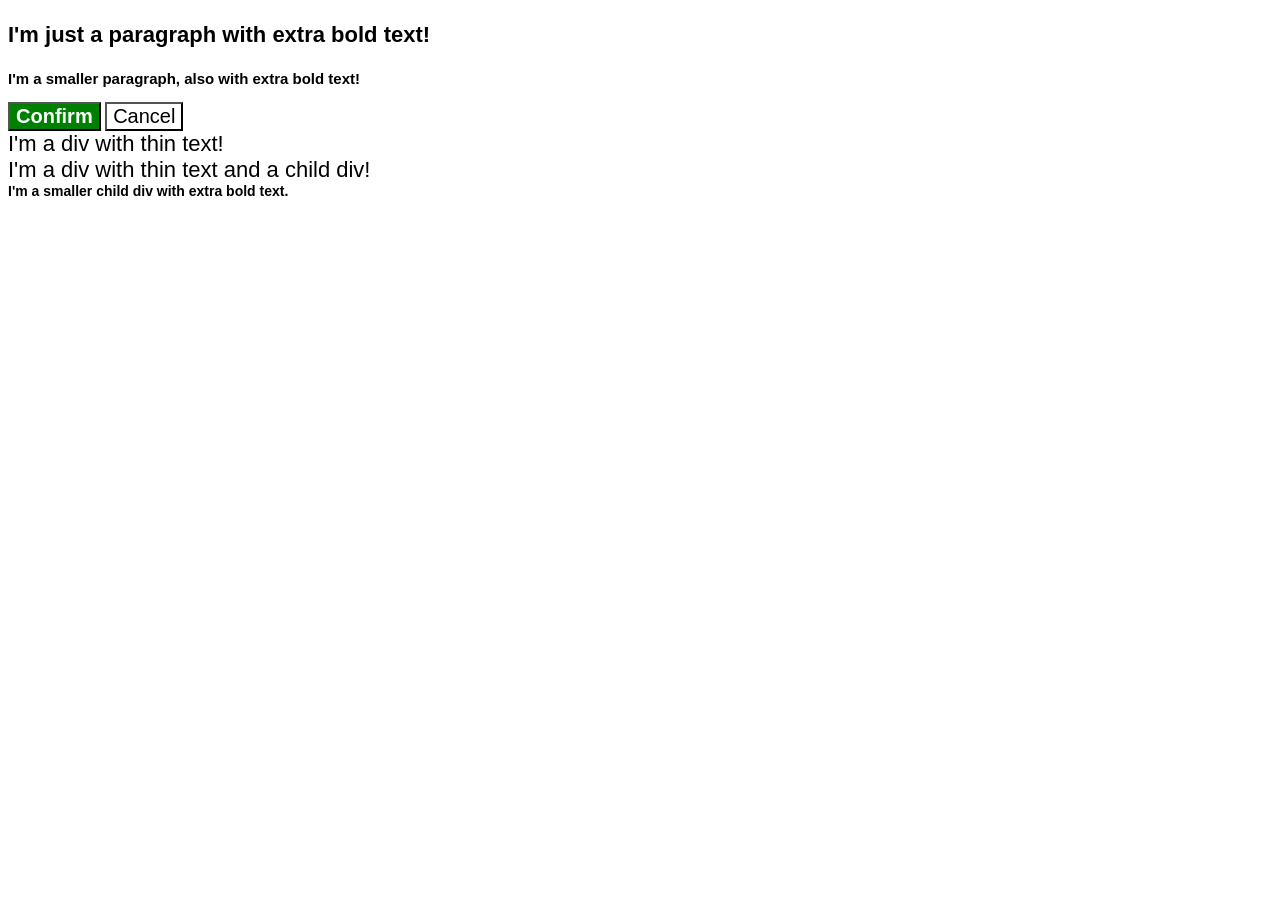
<file: foundations/cascade/01-cascade-fix/index.html>
<!DOCTYPE html>
<html lang="en">
  <head>
    <meta charset="UTF-8">
    <meta http-equiv="X-UA-Compatible" content="IE=edge">
    <meta name="viewport" content="width=device-width, initial-scale=1.0">
    <title>Fix the Cascade</title>
    <link rel="stylesheet" href="style.css">
  </head>
  <body>
    <p class="para">I'm just a paragraph with extra bold text!</p>
    <p class="para small-para">I'm a smaller paragraph, also with extra bold text!</p>

    <button id="confirm-button" class="button confirm" >Confirm</button>
    <button id="cancel-button" class="button cancel">Cancel</button>

    <div class="text">I'm a div with thin text!</div>
    <div class="text">I'm a div with thin text and a child div!
      <div class="text child">I'm a smaller child div with extra bold text.</div>
    </div>
  </body>
</html>
</file>
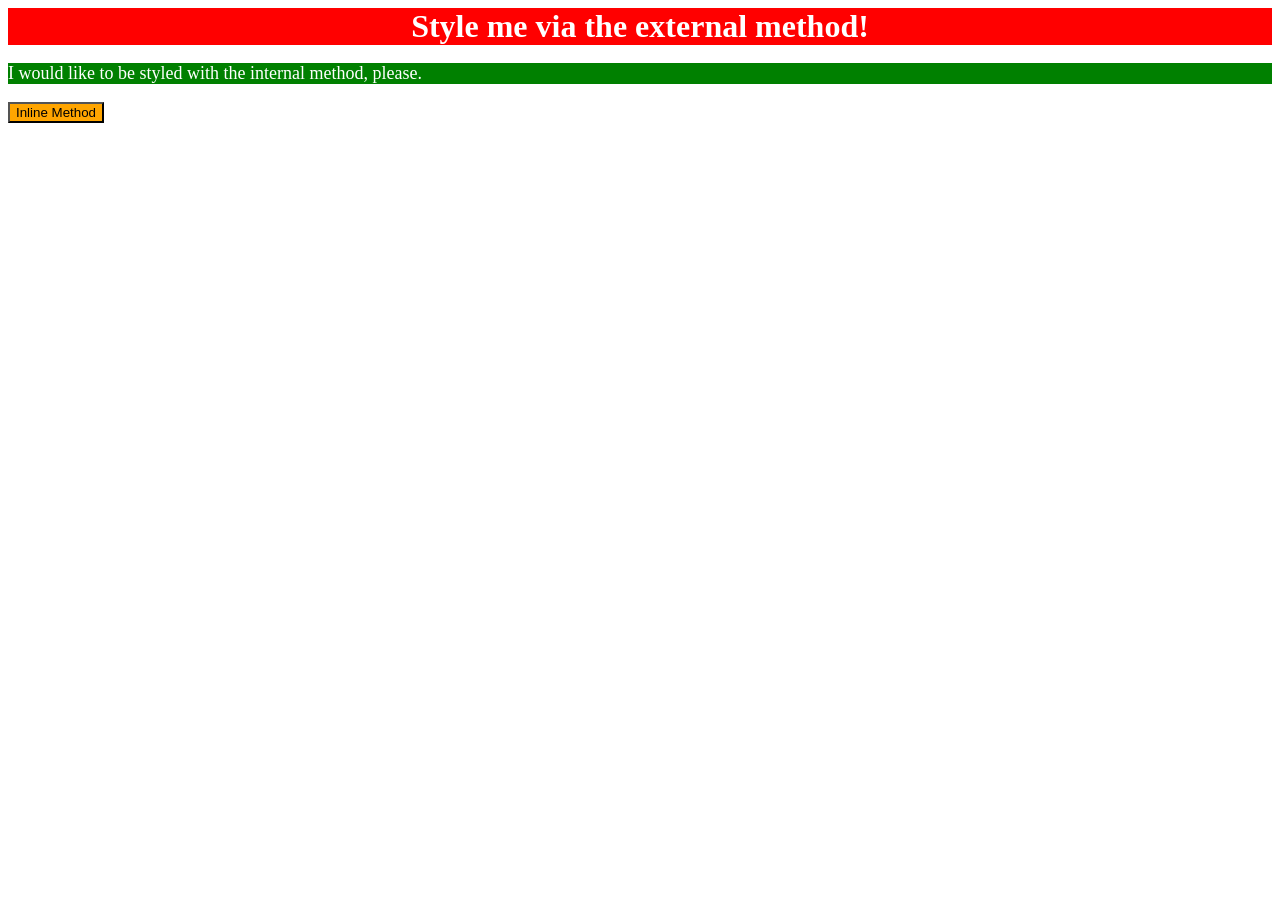
<file: foundations/intro-to-css/01-css-methods/index.html>
<!DOCTYPE html>
<html lang="en">
  <head>
    <meta charset="UTF-8">
    <meta http-equiv="X-UA-Compatible" content="IE=edge">
    <meta name="viewport" content="width=device-width, initial-scale=1.0">
    <title>Methods for Adding CSS</title>
    <link rel="stylesheet" href="./styles.css">
    <style>
      p {
        background-color: green;
        color: white;
        font-size: 18px;


      }
    </style>
  </head>
  <body>
    
    <div>Style me via the external method!</div>
    <p>I would like to be styled with the internal method, please.</p>
    <button style="background-color: orange ">Inline Method</button>
  </body>
</html>
</file>
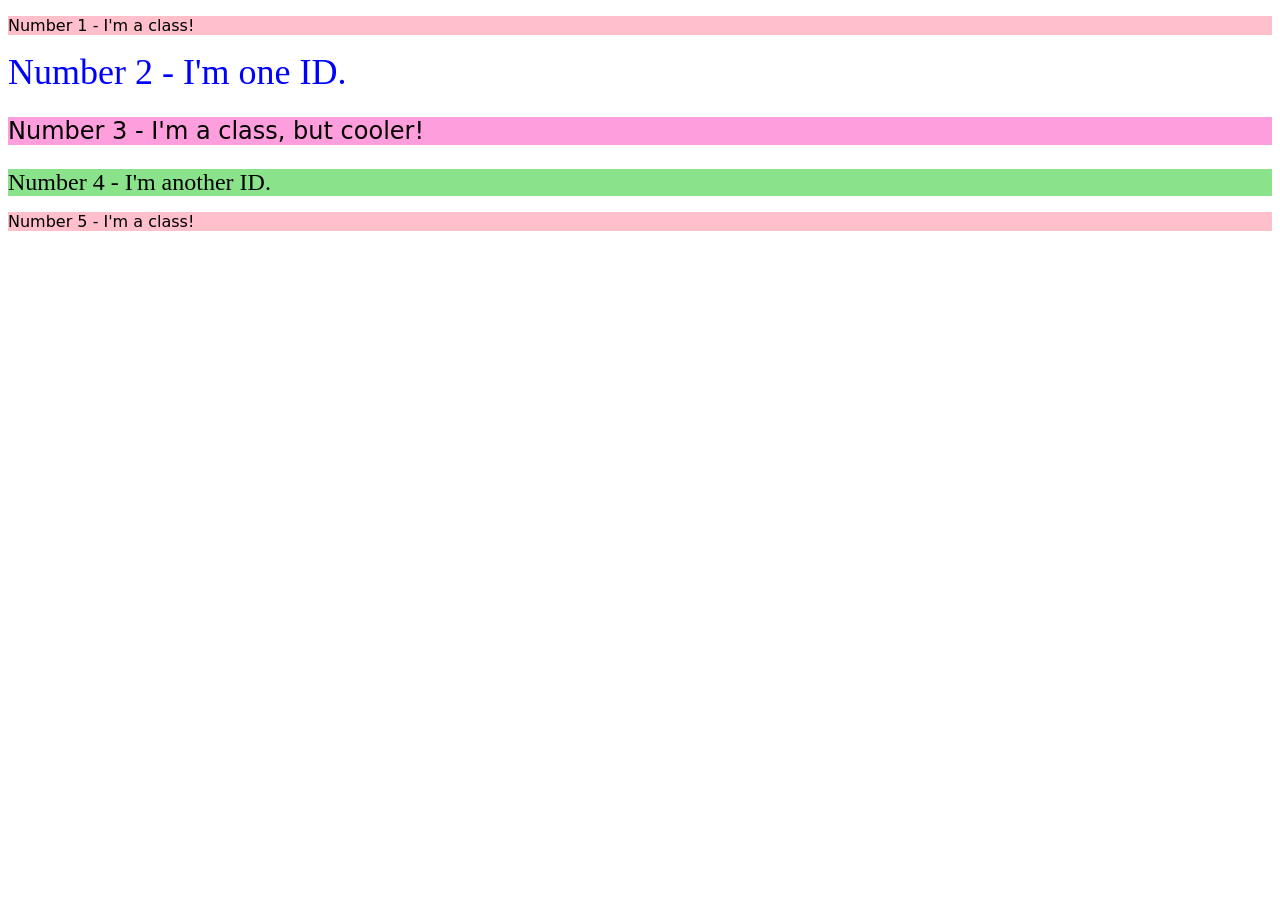
<file: foundations/intro-to-css/02-class-id-selectors/index.html>
<!DOCTYPE html>
<html lang="en">
  <head>
    <meta charset="UTF-8">
    <meta http-equiv="X-UA-Compatible" content="IE=edge">
    <meta name="viewport" content="width=device-width, initial-scale=1.0">
    <title>Class and ID Selectors</title>
    <link rel="stylesheet" href="style.css">
  </head>
  <body>
    <p class="first">Number 1 - I'm a class!</p>
    <div id="uno">Number 2 - I'm one ID.</div>
    <p class="second">Number 3 - I'm a class, but cooler!</p>
    <div id="dos">Number 4 - I'm another ID.</div>
    <p class="third">Number 5 - I'm a class!</p>
  </body>
</html>
</file>
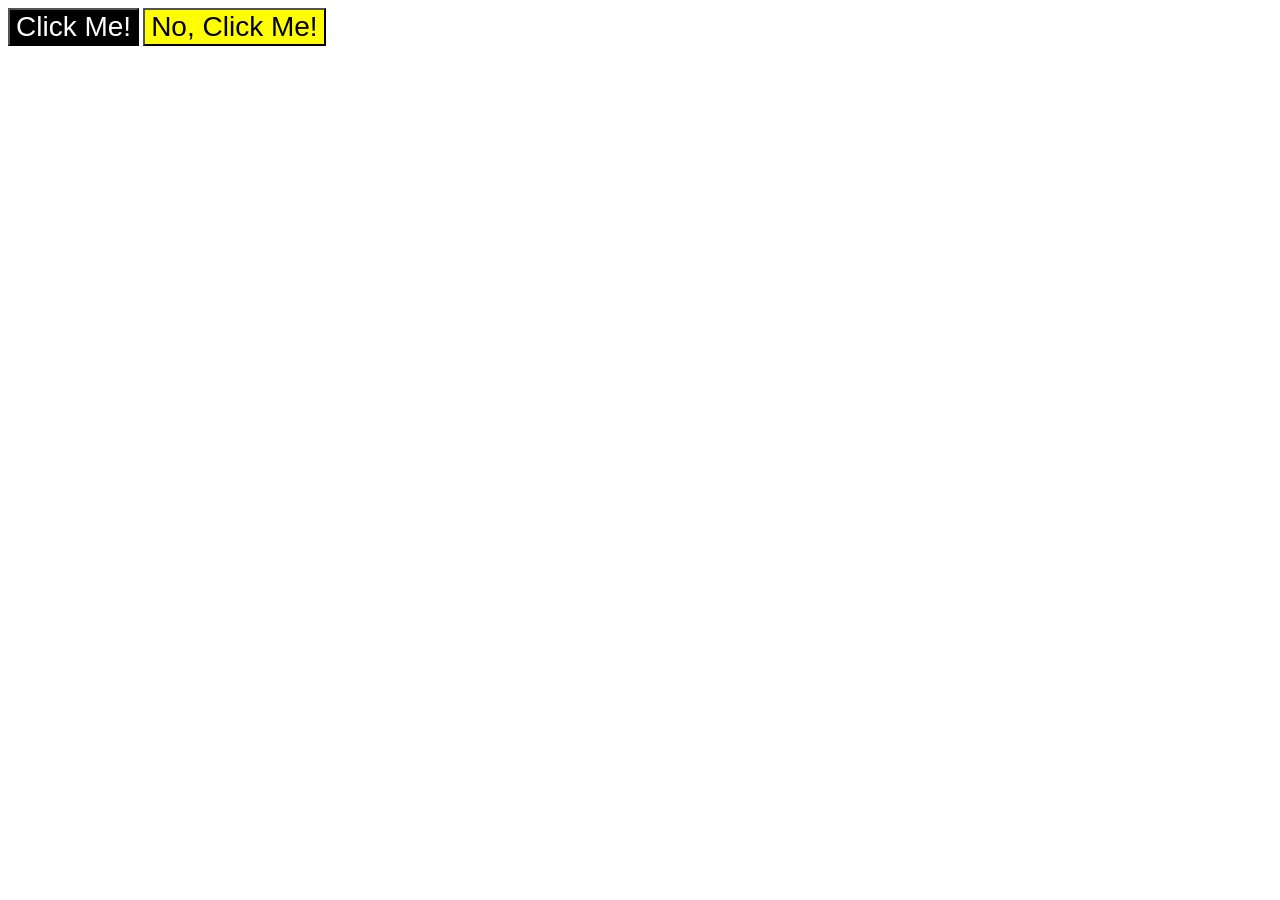
<file: foundations/intro-to-css/03-grouping-selectors/index.html>
<!DOCTYPE html>
<html lang="en">
  <head>
    <meta charset="UTF-8">
    <meta http-equiv="X-UA-Compatible" content="IE=edge">
    <meta name="viewport" content="width=device-width, initial-scale=1.0">
    <title>Grouping Selectors</title>
    <link rel="stylesheet" href="style.css">
  </head>
  <body>
    <button class="b1">Click Me!</button>
    <button class="b2">No, Click Me!</button>
  </body>
</html>
</file>
<file: foundations/cascade/01-cascade-fix/style.css>
body {
  font-family: Arial, Helvetica, sans-serif;
}

.para,
.small-para {
  color: hsl(0, 0%, 0%);
  font-weight: 800;
}

.para.small-para {
  font-size: 15px;
}

.para {
  font-size: 22px;
}

.button.confirm {
  background-color: green;
  color: white;
  font-weight: bold;
  font-size: 20px;
  
} 

.button.cancel {
  background-color: rgb(255, 255, 255);
  color: rgb(0, 0, 0);
  font-size: 20px;
}

.text.child {
  font-weight: 800;
  font-size: 14px;
}

div.text {
  color: rgb(0, 0, 0);
  font-size: 22px;
  font-weight: 100;
}
</file>
<file: foundations/intro-to-css/01-css-methods/styles.css>
div {
    font-size: 32px;
    text-align: center;
    font-weight: bold;
    color: white;
    background-color: red;
}
</file>
<file: foundations/intro-to-css/02-class-id-selectors/style.css>
/* Add CSS Styling */
.first,.third{
    background-color: rgb(255, 192, 203);
    font-family: Verdana, DejaVu Sans,sans-serif;
}
#uno{
    color:#0000ff ;
    font-size: 36px;

}
#dos{
    background-color: rgb(138, 227, 138);
    font-size: 24px;
    font: 100;

}
.second{
    background-color: hsl(321, 100%, 81%);
    font-family: Verdana, DejaVu Sans,sans-serif;
    font-size: 24px;

}
</file>
<file: foundations/intro-to-css/03-grouping-selectors/style.css>
/* Add CSS Styling */
.b1{
    color: white;
    background-color: hsl(0, 0%, 0%);
}
.b2{
    background-color: hwb(60 0% 0%);
}
.b1,.b2{
    font-size: 28px;
    font-family: Helvetica,'Times New Roman',sans-serif ;
}
</file>
